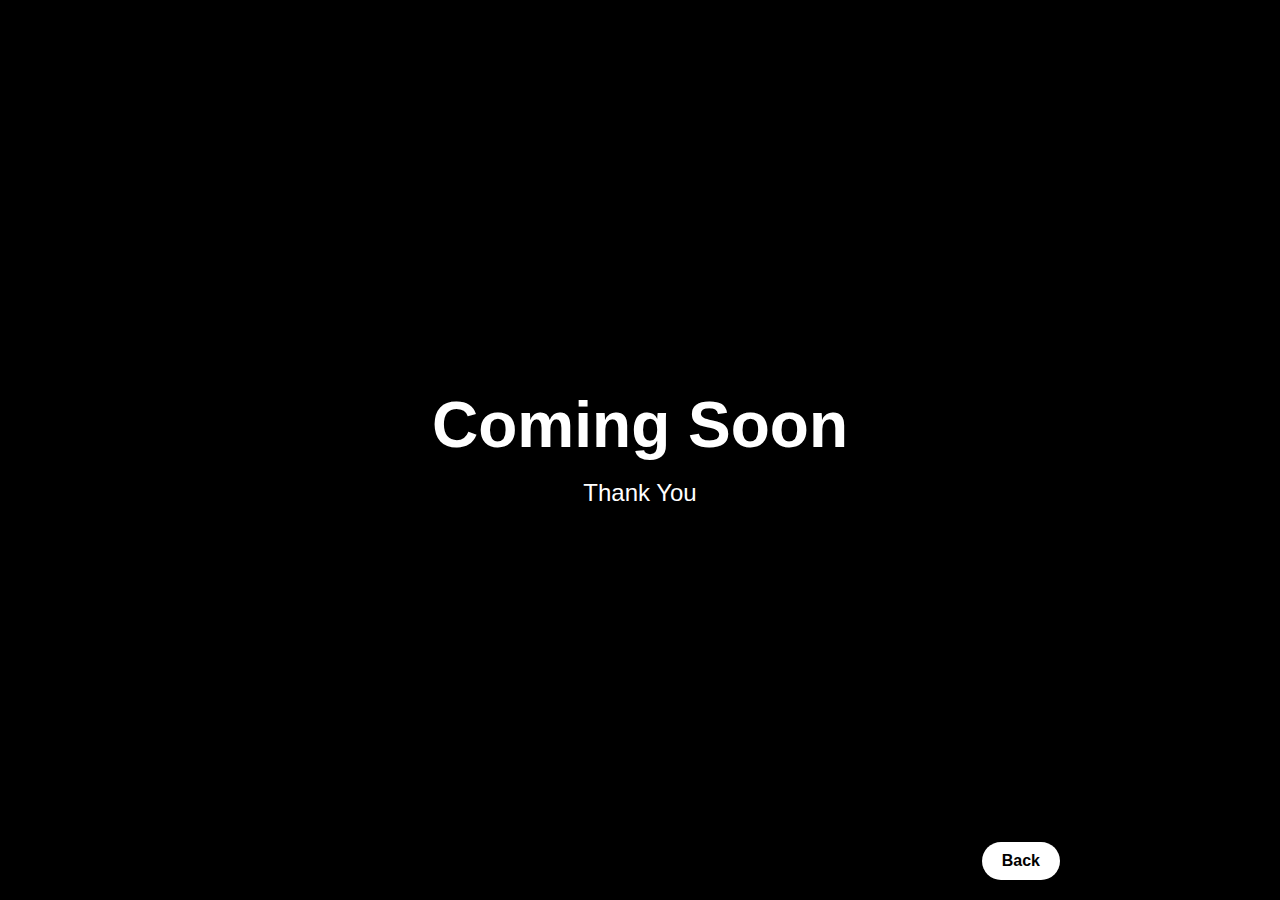
<file: coming_soon.html>
<!DOCTYPE html>
<html lang="en">
<head>
    <meta charset="UTF-8">
    <meta name="viewport" content="width=device-width, initial-scale=1.0">
    <title>Coming Soon</title>
    <link rel="stylesheet" href="project.css">
    <link rel="icon" href="./image/logo.png" type="image/png">
    <style>
        body {
            display: flex;
            flex-direction: column;
            justify-content: center;
            align-items: center;
            height: 100vh;
            margin: 0;
            font-family: Arial, sans-serif;
            background-color: #000000;
            color: #ffffff;
            padding: 50px;
            text-align: center;
        }
        h1 {
            font-size: 4rem;
            margin: 0;
        }
        p {
            font-size: 1.5rem;
            margin: 10px 0 0;
        }

        .btn {
            margin-top: 20px;
            padding: 10px 20px;
            font-size: 1rem;
            color: #000000;
      
        background-color: #ffffff;
            cursor: pointer;
            transition: background-color 0.3s ease;
        }
    </style>
</head>
<body>
    <h1>Coming Soon</h1>
    <p>Thank You</p>
    <button onclick="window.location.href='index.html';" class="btn back" id="back">Back</button>
</body>
</html>
</file>
<file: project.css>
/* =========== RESET & BASE STYLES =========== */
* {
    margin: 0;
    padding: 0;
    box-sizing: border-box;
}

:root {
    --primary-color: #ffffff;
    --accent-color: #1d1414;
    --text-color: #fff;
    --text-muted: rgba(255, 255, 255, 0.7);
    --text-light: rgba(255, 255, 255, 0.9);
    --bg-color: #000;
    --card-bg: rgba(255, 255, 255, 0.05);
    --border-color: rgba(255, 255, 255, 0.1);
    --gradient-1: linear-gradient(to right, #b69898, #444444);
    --gradient-2: linear-gradient(to right, #ffffff, #dddddd);
    --shadow: 0 8px 30px rgba(0, 0, 0, 0.3);
    --transition: all 0.3s ease;
    --border-radius: 12px;
    --card-radius: 16px;
    --btn-radius: 50px;
}




* Footer */
#footer {
    background-color: var(--black);
    padding: 80px 0 40px;
    border-top: 1px solid rgba(255, 255, 255, 0.1);
}

.footer-grid {
    display: grid;
    grid-template-columns: repeat(4, 1fr);
    gap: 40px;
    margin-bottom: 60px;
}

.footer-social h3 {
    font-size: 20px;
    font-weight: 700;
    margin-bottom: 20px;
}

.social-item {
    margin-bottom: 15px;
}

.social-item a {
    display: flex;
    align-items: center;
    font-weight: 600;
    font-size: 18px;
    position: relative;
    padding-left: 0;
    transition: var(--transition);
}

.social-item a:hover {
    padding-left: 25px;
    color: var(--green);
}

.social-item a::before {
    content: "➜";
    position: absolute;
    left: 0;
    opacity: 0;
    transition: var(--transition);
}

.social-item a:hover::before {
    opacity: 1;
}

.footer-title {
    font-size: 18px;
    font-weight: 700;
    color: rgba(255, 255, 255, 0.6);
    margin-bottom: 10px;
}

.footer-contact p, .footer-business p {
    font-size: 18px;
    font-weight: 700;
}

.form-title {
    font-size: 30px;
    font-weight: 600;
    margin-bottom: 20px;
}

.email-form {
    position: relative;
}

.email-form input {
    width: 100%;
    background-color: transparent;
    border: none;
    border-bottom: 1px solid var(--white);
    padding: 10px 40px 10px 0;
    color: var(--white);
    font-size: 16px;
}

.email-form input:focus {
    outline: none;
}

.email-form button {
    position: absolute;
    right: 0;
    top: 50%;
    transform: translateY(-50%);
    background: transparent;
    border: none;
    cursor: pointer;
}

.footer-bottom {
    display: flex;
    justify-content: space-between;
    align-items: center;
    padding-top: 30px;
    border-top: 1px solid rgba(255, 255, 255, 0.1);
}

.footer-bottom p {
    font-weight: 700;
}


:root {
    --black: #000000;
    --white: #FFFFFF;
    --gray: #5a5859;
    --red: #c6382e;
    --green: #678f7f;
    --blue: #6c7488;
    --dark-blue: #363945;
    --dark-green: #354942;
    --dark-gray: #222222;
    --transition: all 0.3s ease;
}


/* Navigation */
#main-nav {
    position: fixed;
    top: 0;
    left: 0;
    width: 100%;
    padding: 20px 0;
    z-index: 1000;
    transition: var(--transition);
}

#main-nav.scrolled {
    background-color: rgba(0, 0, 0, 0.8);
    backdrop-filter: blur(10px);
}

#main-nav .container {
    display: flex;
    justify-content: space-between;
    align-items: center;
}

.logo {
    font-size: 30px;
    font-weight: 700;
    color: var(--white);
}

/* Navigation Links */
.nav-links {
    display: flex;
    gap: 30px;
}

.nav-links a {
    position: relative;
    font-weight: 500;
}

.nav-links a:hover, .nav-links a.active {
    color: var(--green);
}

.nav-links a::after {
    content: '';
    position: absolute;
    bottom: -5px;
    left: 0;
    width: 0;
    height: 2px;
    background-color: var(--green);
    transition: var(--transition);
}

.nav-links a:hover::after, .nav-links a.active::after {
    width: 100%;
}
html {
    scroll-behavior: smooth;
}

body {
    font-family: 'Inter', sans-serif;
    background-color: var(--bg-color);
    color: var(--text-color);
    line-height: 1.6;
    overflow-x: hidden;
}

.wrapper {
    overflow-x: hidden;
    position: relative;
}

.container {
    width: 100%;
    max-width: 1280px;
    margin: 0 auto;
    padding: 0 24px;
}

h1, h2, h3, h4, h5, h6 {
    font-weight: 700;
    line-height: 1.2;
}

a {
    text-decoration: none;
    color: inherit;
    transition: var(--transition);
}

img {
    max-width: 100%;
    height: auto;
    object-fit: cover;
}

section {
    padding: 100px 0;
    position: relative;
    overflow: hidden;
}

.section-header {
    text-align: center;
    margin-bottom: 60px;
}

.section-tag {
    display: inline-block;
    font-size: 14px;
    font-weight: 600;
    text-transform: uppercase;
    letter-spacing: 2px;
    color: var(--primary-color);
    margin-bottom: 12px;
}

.section-title {
    font-size: 42px;
    font-weight: 800;
    margin-bottom: 20px;
    position: relative;
}

.text-gradient {
    background: var(--gradient-1);
    background-clip: text;
    -webkit-background-clip: text;
    -webkit-text-fill-color: transparent;
}

/* =========== PRELOADER =========== */
#preloader {
    position: fixed;
    top: 0;
    left: 0;
    width: 100%;
    height: 100%;
    background-color: var(--bg-color);
    z-index: 9999;
    display: flex;
    justify-content: center;
    align-items: center;
}

.loader {
    display: flex;
    flex-direction: column;
    align-items: center;
}

.loader-text {
    font-size: 32px;
    font-weight: 800;
    margin-bottom: 16px;
    letter-spacing: 4px;
    color: var(--primary-color);
}

.loader-bar {
    width: 150px;
    height: 3px;
    background-color: rgba(255, 255, 255, 0.1);
    position: relative;
    overflow: hidden;
    border-radius: 5px;
}

.loader-bar::before {
    content: '';
    position: absolute;
    top: 0;
    left: -50%;
    width: 50%;
    height: 100%;
    background: var(--gradient-1);
    animation: loading 1.5s infinite linear;
}

@keyframes loading {
    0% {
        left: -50%;
    }
    100% {
        left: 100%;
    }
}



.hero-heading {
    font-family: 'Rubik', sans-serif;
    font-size: 180px;
    font-weight: 700;
    margin-bottom: 30px;
    letter-spacing: -1px;
    line-height: 1;
}

.section-heading {
    font-family: 'Rubik', sans-serif;
    font-size: 48px;
    font-weight: 700;
    margin-bottom: 40px;
    text-align: center;
    
}

.section-heading-ecosystem {
    font-family: 'Rubik', sans-serif;
    font-size: 50px;
    font-weight: 700;
    margin-bottom: 40px;
    text-align: center;
    margin-left: 330px;
}

/* Định dạng chung cho nút */
.btn.back {
    display: inline-block;
    padding: 10px 20px;
    font-size: 16px;
    font-weight: 600;
    color: #000000;
    margin-right: 200px;
    background-color: white; /* Màu nền */
    cursor: pointer;
    text-align: center;
    text-decoration: none;
    transition: all 0.3s ease;
    position: fixed;
}

/* Hiệu ứng hover */
.btn.back:hover {
    background-color: #808080; /* Màu nền khi hover */
}

/* Định vị nút */
.btn.back {
    position: fixed; /* Định vị cố định */
    bottom: 20px; /* Cách đáy 20px */
    right: 20px; /* Cách phải 20px */
    z-index: 1000; /* Luôn hiển thị trên các phần tử khác */
}

/* Đảm bảo nút hiển thị trên mọi kích thước màn hình */
@media (max-width: 768px) {
    .btn.back {
        font-size: 14px; /* Giảm kích thước chữ trên màn hình nhỏ */
        padding: 8px 16px; /* Giảm padding trên màn hình nhỏ */
    }
}

/* =========== BUTTONS =========== */
.btn {
    display: inline-flex;
    align-items: center;
    justify-content: center;
    padding: 12px 28px;
    border-radius: var(--btn-radius);
    border: none;
    font-size: 16px;
    font-weight: 600;
    cursor: pointer;
    transition: var(--transition);
    text-align: center;
}

.btn i {
    margin-right: 8px;
    font-size: 18px;
}

.btn-primary {
    background: var(--gradient-1);
    color: var(--text-color);
    box-shadow: 0 4px 15px rgba(76, 175, 80, 0.3);
}

.btn-primary:hover {
    box-shadow: 0 6px 20px rgba(76, 175, 80, 0.5);
    transform: translateY(-2px);
}

.btn-outline {
    background: transparent;
    color: var(--text-color);
    border: 1.5px solid var(--border-color);
}

.btn-outline:hover {
    border-color: var(--primary-color);
    color: var(--primary-color);
}

.btn-outline-white {
    background: transparent;
    color: var(--text-color);
    border: 1.5px solid var(--text-color);
}

.btn-outline-white:hover {
    background-color: var(--text-color);
    color: var(--bg-color);
}

/* =========== NAVIGATION =========== */
nav {
    position: fixed;
    top: 0;
    width: 100%;
    padding: 20px 0;
    background-color: rgba(0, 0, 0, 0.8);
    backdrop-filter: blur(10px);
    z-index: 1000;
    transition: all 0.4s ease;
}

nav.scrolled {
    padding: 15px 0;
    background-color: rgba(0, 0, 0, 0.95);
    box-shadow: 0 5px 20px rgba(0, 0, 0, 0.3);
}

.nav-container {
    display: flex;
    justify-content: space-between;
    align-items: center;
}

.logo-text {
    font-size: 26px;
    font-weight: 800;
    color: var(--text-color);
    letter-spacing: 2px;
}

.nav-links {
    display: none;
}

.nav-controls {
    display: flex;
    align-items: center;
    gap: 16px;
}

.nav-controls .btn {
    padding: 8px 20px;
}

.mobile-menu-btn {
    width: 30px;
    height: 22px;
    position: relative;
    cursor: pointer;
    z-index: 10;
}

.mobile-menu-btn span {
    width: 100%;
    height: 2px;
    background-color: var(--text-color);
    position: absolute;
    left: 0;
    transition: all 0.3s ease;
}

.mobile-menu-btn span:nth-child(1) {
    top: 0;
}

.mobile-menu-btn span:nth-child(2) {
    top: 10px;
}

.mobile-menu-btn span:nth-child(3) {
    top: 20px;
}

.mobile-menu-btn.active span:nth-child(1) {
    transform: rotate(45deg);
    top: 10px;
}

.mobile-menu-btn.active span:nth-child(2) {
    opacity: 0;
}

.mobile-menu-btn.active span:nth-child(3) {
    transform: rotate(-45deg);
    top: 10px;
}

.mobile-menu {
    position: fixed;
    top: 0;
    right: -100%;
    width: 80%;
    height: 100vh;
    background-color: var(--bg-color);
    z-index: 999;
    padding: 100px 40px;
    transition: all 0.4s ease;
    box-shadow: -5px 0 30px rgba(0, 0, 0, 0.2);
}

.mobile-menu.show {
    right: 0;
}

.mobile-menu-links {
    display: flex;
    flex-direction: column;
    gap: 24px;
}

.mobile-link {
    font-size: 20px;
    font-weight: 600;
    transition: all 0.3s ease;
}

.mobile-link:hover {
    color: var(--primary-color);
    padding-left: 10px;
}

.mobile-download {
    margin-top: 30px;
    width: 100%;
}

/* =========== HERO SECTION =========== */
.hero-section {
    min-height: 100vh;
    display: flex;
    align-items: center;
    padding-top: 80px;
    padding-bottom: 40px;
    position: relative;
    overflow: hidden;
}

.hero-content {
    display: flex;
    flex-direction: column;
    gap: 40px;
    position: relative;
    z-index: 2;
}

.hero-text {
    max-width: 600px;
}

.hero-title {
    font-size: clamp(40px, 8vw, 80px);
    font-weight: 800;
    line-height: 1.1;
    margin-bottom: 20px;
    letter-spacing: -0.02em;
}

.hero-subtitle {
    font-size: 18px;
    font-weight: 500;
    color: var(--primary-color);
    margin-bottom: 16px;
    letter-spacing: 1px;
}

.hero-description {
    font-size: 18px;
    line-height: 1.6;
    color: var(--text-muted);
    margin-bottom: 32px;
}

.hero-buttons {
    display: flex;
    gap: 16px;
    flex-wrap: wrap;
}

.hero-image {
    position: relative;
    width: 100%;
    display: flex;
    justify-content: center;
    z-index: 2;
}

.phone-mockup {
    position: relative;
    max-width: 300px;
    margin: 0 auto;
}

.phone-screen {
    border-radius: 24px;
    box-shadow: 0 20px 40px rgba(0, 0, 0, 0.3);
    position: relative;
    z-index: 2;
    border: 1px solid rgba(255, 255, 255, 0.1);
    height: 550px;
    overflow: hidden;

}

.glow-effect {
    position: absolute;
    width: 150%;
    height: 150%;
    background: radial-gradient(circle at center, rgba(131, 131, 131, 0.3) 0%, rgba(76, 175, 80, 0) 70%);
    top: 50%;
    left: 50%;
    transform: translate(-50%, -50%);
    z-index: 1;
    pointer-events: none;
    opacity: 0.6;
    animation: glow 8s ease-in-out infinite alternate;
}

@keyframes glow {
    0% {
        opacity: 0.4;
        transform: translate(-50%, -50%) scale(0.8);
    }
    100% {
        opacity: 0.7;
        transform: translate(-50%, -50%) scale(1.2);
    }
}

.hero-stats {
    display: flex;
    justify-content: space-around;
    margin-top: 60px;
    padding: 20px 0;
    border-top: 1px solid var(--border-color);
    gap: 20px;
    flex-wrap: wrap;
    position: relative;
    z-index: 2;
}

.stat-item {
    display: flex;
    flex-direction: column;
    align-items: center;
    text-align: center;
}

.stat-number {
    font-size: 28px;
    font-weight: 700;
    color: var(--primary-color);
    margin-bottom: 8px;
}

.stat-text {
    font-size: 14px;
    color: var(--text-muted);
}

.hero-bg {
    position: absolute;
    top: 0;
    left: 0;
    width: 100%;
    height: 100%;
    overflow: hidden;
    pointer-events: none;
}

.shape {
    position: absolute;
    opacity: 0.15;
    filter: blur(40px);
}

.shape-1 {
    background: linear-gradient(45deg, var(--primary-color), #4CAF50);
    width: 600px;
    height: 600px;
    border-radius: 50%;
    top: -150px;
    right: -200px;
}

.shape-2 {
    background: linear-gradient(45deg, #cccccc, #202020);
    width: 400px;
    height: 400px;
    border-radius: 50%;
    bottom: -100px;
    left: -150px;
}

.shape-3 {
    background: linear-gradient(45deg, #ffffff, #d4d4d4);
    width: 300px;
    height: 300px;
    border-radius: 30% 70% 70% 30% / 30% 30% 70% 70%;
    top: 50%;
    left: 50%;
    transform: translate(-50%, -50%);
}

/* =========== ABOUT SECTION =========== */
.about-section {
    background-color: rgba(15, 15, 15, 0.5);
}

.about-content {
    display: flex;
    flex-direction: column;
    gap: 40px;
}

.about-image {
    position: relative;
    flex: 1;
}

.about-img {
    border-radius: var(--border-radius);
    width: 100%;
    max-width: 500px;
    margin: 0 auto;
    display: block;
}

.about-image-card {
    position: absolute;
    bottom: 20px;
    right: 20px;
    background: rgba(0, 0, 0, 0.8);
    backdrop-filter: blur(10px);
    padding: 20px;
    border-radius: var(--card-radius);
    max-width: 220px;
    border: 1px solid rgba(255, 255, 255, 0.1);
    box-shadow: var(--shadow);
}

.card-icon {
    width: 40px;
    height: 40px;
    background: var(--gradient-1);
    display: flex;
    align-items: center;
    justify-content: center;
    border-radius: 50%;
    margin-bottom: 12px;
}

.card-icon i {
    color: var(--text-color);
    font-size: 18px;
}

.card-title {
    font-size: 18px;
    margin-bottom: 8px;
}

.card-text {
    font-size: 14px;
    color: var(--text-muted);
}

.about-text {
    flex: 1;
    display: flex;
    flex-direction: column;
    gap: 24px;
}

.about-text p {
    color: var(--text-muted);
    font-size: 16px;
    line-height: 1.7;
}

.highlighted-text {
    font-size: 24px !important;
    font-weight: 600 !important;
    color: var(--text-light) !important;
    line-height: 1.4 !important;
    border-left: 3px solid var(--primary-color);
    padding-left: 20px;
}

/* =========== FEATURES SECTION =========== */
.features-section {
    position: relative;
    overflow: hidden;
}

.features-grid {
    display: grid;
    grid-template-columns: repeat(auto-fill, minmax(280px, 1fr));
    gap: 30px;
    position: relative;
    z-index: 2;
}

.feature-card {
    background-color: var(--card-bg);
    border-radius: var(--card-radius);
    padding: 30px;
    border: 1px solid var(--border-color);
    transition: var(--transition);
    position: relative;
    overflow: hidden;
    z-index: 1;
}

.feature-card::before {
    content: '';
    position: absolute;
    top: 0;
    left: 0;
    width: 100%;
    height: 100%;
    background: linear-gradient(45deg, rgba(46, 125, 50, 0.05), rgba(76, 175, 80, 0.05));
    z-index: -1;
    opacity: 0;
    transition: var(--transition);
}

.feature-card:hover {
    transform: translateY(-5px);
    border-color: var(--primary-color);
    box-shadow: 0 10px 30px rgba(0, 0, 0, 0.2);
}

.feature-card:hover::before {
    opacity: 1;
}

.feature-icon {
    width: 60px;
    height: 60px;
    background: var(--gradient-1);
    border-radius: 50%;
    display: flex;
    align-items: center;
    justify-content: center;
    margin-bottom: 20px;
    box-shadow: 0 5px 15px rgba(236, 236, 236, 0.3);
}

.feature-icon i {
    font-size: 24px;
    color: var(--text-color);
}

.feature-title {
    font-size: 20px;
    margin-bottom: 12px;
}

.feature-desc {
    color: var(--text-muted);
    font-size: 15px;
    line-height: 1.6;
}

.features-bg {
    position: absolute;
    top: 0;
    left: 0;
    width: 100%;
    height: 100%;
    overflow: hidden;
    pointer-events: none;
}

.blob {
    position: absolute;
    filter: blur(50px);
    opacity: 0.1;
}

.blob-1 {
    background-color: var(--primary-color);
    width: 500px;
    height: 500px;
    border-radius: 43% 57% 70% 30% / 46% 40% 60% 54%;
    top: 10%;
    right: -200px;
    animation: blobMove 15s infinite alternate;
}

.blob-2 {
    background-color: var(--accent-color);
    width: 400px;
    height: 400px;
    border-radius: 59% 41% 33% 67% / 44% 54% 46% 56%;
    bottom: 5%;
    left: -150px;
    animation: blobMove 20s infinite alternate-reverse;
}

@keyframes blobMove {
    0% {
        transform: translate(0, 0) rotate(0deg) scale(1);
    }
    33% {
        transform: translate(30px, -50px) rotate(120deg) scale(1.1);
    }
    66% {
        transform: translate(-20px, 20px) rotate(240deg) scale(0.9);
    }
    100% {
        transform: translate(0, 0) rotate(360deg) scale(1);
    }
}

/* =========== TARGET SECTION =========== */
.target-section {
    background-color: rgba(15, 15, 15, 0.5);
}

.target-content {
    display: flex;
    flex-direction: column;
    gap: 40px;
}

.target-image {
    flex: 1;
    display: flex;
    justify-content: center;
    margin-top: -120px;
}

.target-img {
    max-width: 700px;
    max-height: 700px;
    border-radius: var(--border-radius);
    box-shadow: var(--shadow);
    
}

.target-items {
    flex: 1;
    display: flex;
    flex-direction: column;
    gap: 30px;
}

.target-item {
    display: flex;
    gap: 24px;
    align-items: flex-start;
}

.target-icon {
    width: 60px;
    height: 60px;
    background: var(--gradient-1);
    border-radius: 50%;
    display: flex;
    align-items: center;
    justify-content: center;
    font-weight: 700;
    font-size: 18px;
    flex-shrink: 0;
    box-shadow: 0 5px 15px rgba(76, 175, 80, 0.2);
}

.target-text {
    flex: 1;
}

.target-text h3 {
    font-size: 24px;
    margin-bottom: 8px;
}

.target-text p {
    color: var(--text-muted);
    line-height: 1.6;
    font-size: 16px;
}

/* =========== DEVELOPMENT SECTION =========== */
.development-section {
    position: relative;
    overflow: hidden;
}

.development-content {
    display: flex;
    flex-direction: column;
    gap: 50px;
    position: relative;
    z-index: 2;
}

.development-text {
    max-width: 800px;
    margin: 0 auto;
}

.development-intro {
    font-size: 20px;
    font-weight: 500;
    margin-bottom: 24px;
    color: var(--text-light);
}

.development-list {
    list-style: none;
    padding: 0;
    margin: 0;
}

.development-list li {
    position: relative;
    padding-left: 30px;
    margin-bottom: 16px;
    color: var(--text-muted);
    font-size: 16px;
    line-height: 1.6;
}

.development-list li::before {
    content: "•";
    position: absolute;
    left: 0;
    color: var(--primary-color);
    font-size: 20px;
}

.progress-wrapper {
    margin-top: 20px;
    width: 100%;
    max-width: 700px;
    margin: 0 auto;
}

.progress-item {
    margin-bottom: 24px;
}

.progress-info {
    display: flex;
    justify-content: space-between;
    margin-bottom: 8px;
}

.progress-label {
    font-size: 16px;
    font-weight: 500;
}

.progress-percentage {
    font-size: 16px;
    font-weight: 700;
    color: var(--primary-color);
}

.progress-bar {
    height: 8px;
    background-color: rgba(255, 255, 255, 0.1);
    border-radius: 4px;
    overflow: hidden;
}

.progress-fill {
    height: 100%;
    background: var(--gradient-1);
    border-radius: 4px;
    transition: width 1s ease;
}

.development-bg {
    position: absolute;
    top: 0;
    left: 0;
    width: 100%;
    height: 100%;
    pointer-events: none;
}

.circle {
    position: absolute;
    border-radius: 50%;
    filter: blur(60px);
    opacity: 0.05;
}

.circle-1 {
    background-color: var(--primary-color);
    width: 400px;
    height: 400px;
    top: -100px;
    left: -100px;
}

.circle-2 {
    background-color: var(--accent-color);
    width: 500px;
    height: 500px;
    bottom: -200px;
    right: -200px;
}

/* =========== PREVIEW SECTION =========== */
.preview-section {
    background-color: rgba(15, 15, 15, 0.5);
}

.preview-carousel {
    max-width: 1000px;
    margin: 0 auto;
}

.carousel-container {
    position: relative;
    overflow: hidden;
    margin-bottom: 24px;
    border-radius: var(--border-radius);
    height: 500px;
}

.carousel-item {
    position: absolute;
    width: 100%;
    height: 150%;
    opacity: 0;
    transition: opacity 0.5s ease;
    display: flex;
    align-items: center;
    justify-content: center;
    margin-top: -100px;
}

.carousel-item.active {
    opacity: 1;
    z-index: 2;
}

.carousel-item img {
    max-width: 100%;
    max-height: 100%;
    object-fit: contain;
    border-radius: var(--border-radius);
    box-shadow: var(--shadow);
}

.carousel-controls {
    display: flex;
    align-items: center;
    justify-content: center;
    gap: 20px;
}

.carousel-prev,
.carousel-next {
    width: 50px;
    height: 50px;
    background-color: rgba(255, 255, 255, 0.1);
    border: none;
    border-radius: 50%;
    color: var(--text-color);
    font-size: 20px;
    cursor: pointer;
    transition: var(--transition);
    display: flex;
    align-items: center;
    justify-content: center;
}

.carousel-prev:hover,
.carousel-next:hover {
    background-color: var(--primary-color);
}

.carousel-dots {
    display: flex;
    gap: 10px;
}

.dot {
    width: 10px;
    height: 10px;
    border-radius: 50%;
    background-color: rgba(255, 255, 255, 0.3);
    cursor: pointer;
    transition: var(--transition);
}

.dot.active {
    background-color: var(--primary-color);
    transform: scale(1.2);
}

.preview-credits {
    display: flex;
    align-items: center;
    gap: 16px;
    margin-top: 40px;
    padding: 20px;
    background-color: rgb(53, 53, 53);
    border-radius: var(--border-radius);
    border: 1px solid var(--border-color);
}

.credit-badge {
    flex-shrink: 0;
    width: 40px;
    height: 40px;
    background-color: var(--accent-color);
    border-radius: 50%;
    display: flex;
    align-items: center;
    justify-content: center;
    color: var(--text-color);
    font-size: 20px;
}

.credit-text {
    font-size: 14px;
    line-height: 1.6;
    color: var(--text-muted);
}

/* =========== CTA SECTION =========== */
.cta-section {
    position: relative;
    overflow: hidden;
    padding: 120px 0;
}

.cta-content {
    text-align: center;
    max-width: 800px;
    margin: 0 auto;
    position: relative;
    z-index: 2;
}

.cta-title {
    font-size: 36px;
    font-weight: 800;
    margin-bottom: 20px;
}

.cta-text {
    font-size: 18px;
    margin-bottom: 40px;
    color: var(--text-muted);
}

.cta-buttons {
    display: flex;
    gap: 20px;
    justify-content: center;
    flex-wrap: wrap;
}

.cta-buttons .btn {
    display: flex;
    align-items: center;
    padding: 12px 24px;
}

.cta-buttons .btn i {
    font-size: 24px;
    margin-right: 16px;
}

.cta-buttons .btn span {
    display: flex;
    flex-direction: column;
    align-items: flex-start;
    text-align: left;
}

.cta-buttons .btn small {
    font-size: 12px;
    font-weight: 400;
    opacity: 0.8;
}

.cta-bg {
    position: absolute;
    bottom: 0;
    left: 0;
    width: 100%;
    height: 100%;
    overflow: hidden;
    pointer-events: none;
}

.wave {
    position: absolute;
    width: 200%;
    height: 200%;
    opacity: 0.1;
}

.wave-1 {
    bottom: -80%;
    left: -50%;
    background: radial-gradient(ellipse at center, var(--primary-color) 0%, rgba(0, 0, 0, 0) 70%);
    animation: wave 15s infinite alternate;
}

.wave-2 {
    bottom: -100%;
    right: -50%;
    background: radial-gradient(ellipse at center, var(--accent-color) 0%, rgba(0, 0, 0, 0) 70%);
    animation: wave 20s infinite alternate-reverse;
}

@keyframes wave {
    0% {
        transform: translateY(0) rotate(0deg) scale(1);
    }
    100% {
        transform: translateY(-30px) rotate(5deg) scale(1.1);
    }
}

/* =========== FOOTER =========== */
footer {
    background-color: rgba(15, 15, 15, 0.5);
    padding: 80px 0 40px;
    position: relative;
}

.footer-top {
    display: grid;
    grid-template-columns: 1fr;
    gap: 50px;
    margin-bottom: 60px;
}

.footer-brand {
    display: flex;
    flex-direction: column;
    gap: 16px;
}

.footer-logo {
    font-size: 32px;
    font-weight: 800;
    color: var(--text-color);
    letter-spacing: 2px;
}

.footer-tagline {
    color: var(--text-muted);
    max-width: 300px;
}

.social-icons {
    display: flex;
    gap: 16px;
    margin-top: 16px;
}

.social-icon {
    width: 40px;
    height: 40px;
    background-color: rgba(255, 255, 255, 0.05);
    border-radius: 50%;
    display: flex;
    align-items: center;
    justify-content: center;
    transition: var(--transition);
    border: 1px solid var(--border-color);
}

.social-icon:hover {
    background-color: var(--primary-color);
    transform: translateY(-3px);
}

.social-icon i {
    font-size: 18px;
}

.footer-links {
    display: grid;
    grid-template-columns: repeat(auto-fit, minmax(150px, 1fr));
    gap: 40px;
}

.footer-links-column {
    display: flex;
    flex-direction: column;
    gap: 16px;
}

.footer-heading {
    font-size: 18px;
    font-weight: 700;
    margin-bottom: 8px;
}

.footer-link {
    color: var(--text-muted);
    font-size: 15px;
    transition: var(--transition);
}

.footer-link:hover {
    color: var(--primary-color);
    transform: translateX(5px);
}

.footer-newsletter {
    max-width: 400px;
}

.footer-newsletter p {
    color: var(--text-muted);
    margin-bottom: 24px;
    font-size: 15px;
}

.newsletter-form {
    position: relative;
}

.newsletter-form input {
    width: 100%;
    padding: 16px;
    padding-right: 50px;
    background-color: rgba(255, 255, 255, 0.05);
    border: 1px solid var(--border-color);
    color: var(--text-color);
    border-radius: var(--border-radius);
    font-size: 15px;
}

.newsletter-form input::placeholder {
    color: var(--text-muted);
}

.newsletter-form button {
    position: absolute;
    right: 10px;
    top: 50%;
    transform: translateY(-50%);
    background-color: transparent;
    border: none;
    color: var(--primary-color);
    font-size: 18px;
    cursor: pointer;
    transition: var(--transition);
}

.newsletter-form button:hover {
    color: var(--text-color);
}

.footer-bottom {
    display: flex;
    justify-content: space-between;
    padding-top: 30px;
    border-top: 1px solid var(--border-color);
    color: var(--text-muted);
    font-size: 14px;
    flex-wrap: wrap;
    gap: 16px;
}

.copyright, .tagline {
    font-weight: 500;
}

/* Back to top button */
.back-to-top {
    position: fixed;
    right: 30px;
    bottom: 30px;
    width: 50px;
    height: 50px;
    background-color: var(--primary-color);
    color: var(--text-color);
    display: flex;
    align-items: center;
    justify-content: center;
    border-radius: 50%;
    z-index: 99;
    transition: var(--transition);
    opacity: 0;
    visibility: hidden;
    box-shadow: 0 5px 15px rgba(76, 175, 80, 0.3);
}

.back-to-top.show {
    opacity: 1;
    visibility: visible;
}

.back-to-top:hover {
    background-color: var(--accent-color);
    transform: translateY(-5px);
}

/* =========== MEDIA QUERIES =========== */
@media (min-width: 576px) {
    .hero-buttons {
        flex-wrap: nowrap;
    }

    .hero-stats {
        flex-wrap: nowrap;
    }
}

@media (min-width: 768px) {
    .nav-links {
        display: flex;
        gap: 30px;
        margin-right: auto;
        margin-left: 40px;
    }

    .nav-link {
        font-size: 16px;
        font-weight: 500;
        position: relative;
    }

    .nav-link::after {
        content: '';
        position: absolute;
        bottom: -5px;
        left: 0;
        width: 0;
        height: 2px;
        background-color: var(--primary-color);
        transition: var(--transition);
    }

    .nav-link:hover::after {
        width: 100%;
    }

    .mobile-menu-btn {
        display: none;
    }

    .hero-content {
        flex-direction: row;
        gap: 60px;
    }

    .hero-text {
        flex: 1;
    }

    .hero-image {
        flex: 1;
    }

    .about-content {
        flex-direction: row;
    }

    .about-image {
        flex: 1;
    }

    .about-text {
        flex: 1;
    }

    .target-content {
        flex-direction: row;
    }

    .footer-top {
        grid-template-columns: 1fr 1fr;
    }
}

@media (min-width: 992px) {
    .section-title {
        font-size: 48px;
    }

    .development-content {
        flex-direction: row;
    }

    .development-text {
        flex: 1;
        margin: 0;
    }

    .progress-wrapper {
        flex: 1;
        margin: 0;
    }

    .footer-top {
        grid-template-columns: 1fr 2fr 1fr;
    }

    .footer-links {
        gap: 60px;
    }
}

@media (min-width: 1200px) {
    .container {
        padding: 0 80px;
    }

    .hero-title {
        font-size: 80px;
    }

    .section-title {
        font-size: 52px;
    }
}

/* Animation Classes */
.fade-in {
    opacity: 0;
    transform: translateY(20px);
    transition: opacity 0.6s ease, transform 0.6s ease;
}

.fade-in-visible {
    opacity: 1;
    transform: translateY(0);
}

.slide-in-left {
    opacity: 0;
    transform: translateX(-50px);
    transition: opacity 0.6s ease, transform 0.6s ease;
}

.slide-in-left.visible {
    opacity: 1;
    transform: translateX(0);
}

.slide-in-right {
    opacity: 0;
    transform: translateX(50px);
    transition: opacity 0.6s ease, transform 0.6s ease;
}

.slide-in-right.visible {
    opacity: 1;
    transform: translateX(0);
}

.zoom-in {
    opacity: 0;
    transform: scale(0.8);
    transition: opacity 0.6s ease, transform 0.6s ease;
}

.zoom-in.visible {
    opacity: 1;
    transform: scale(1);
}
</file>
